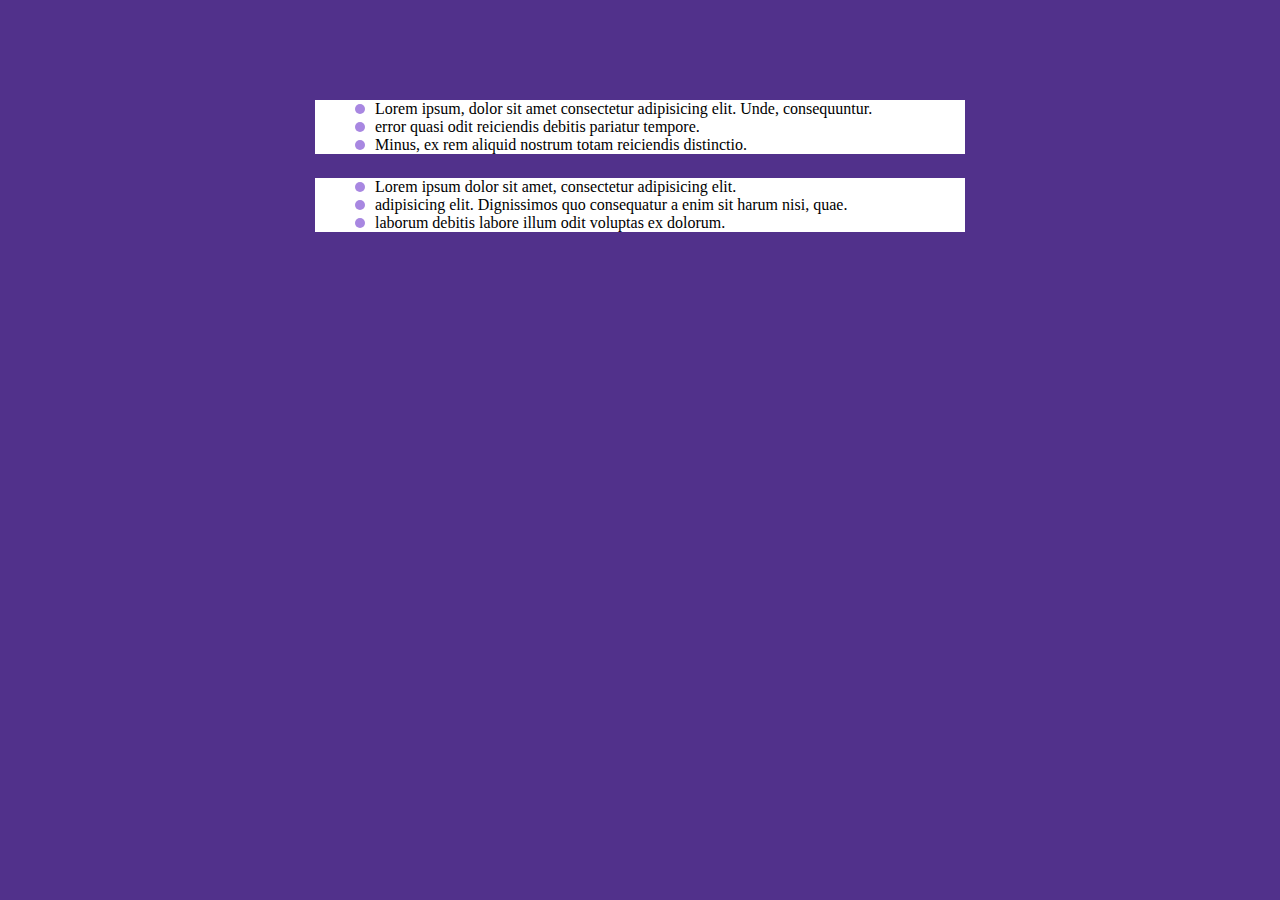
<file: li 마크 만들기/index.html>
<!DOCTYPE html>
<html lang="ko">
<head>
    <meta charset="UTF-8">
    <meta http-equiv="X-UA-Compatible" content="IE=edge">
    <meta name="viewport" content="width=device-width, initial-scale=1.0">
    <link rel="stylesheet" href="style.css">
</head>
<body>
    <div class="card-group">
        <div class="card-box">
                <ul class="card-txt">
                    <li>Lorem ipsum, dolor sit amet consectetur adipisicing elit. Unde, consequuntur.
                    </li>
                    <li>error quasi odit reiciendis debitis pariatur tempore.</li>
                    <li>Minus, ex rem aliquid nostrum totam reiciendis distinctio.</li>
                </ul>
        </div>
        <div class="card-box">
                <ul class="card-txt">
                    <li>Lorem ipsum dolor sit amet, consectetur adipisicing elit.</li>
                    <li>adipisicing elit. Dignissimos quo consequatur a enim sit harum nisi, quae.</li>
                    <li>laborum debitis labore illum odit voluptas ex dolorum.</li>
                </ul>
        </div>
    </div>
</body>
</html>
</file>
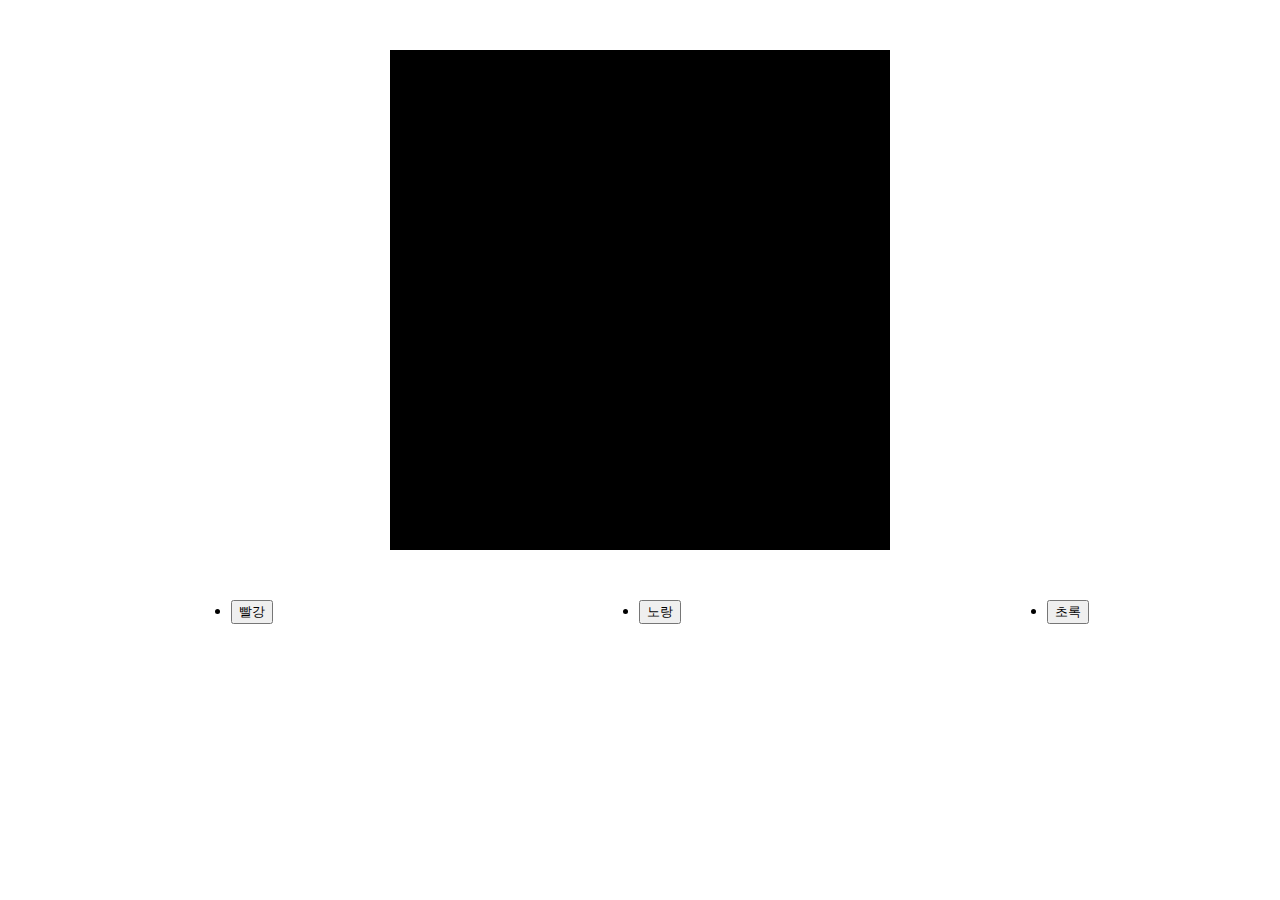
<file: DOM 이벤트 삽입, 클래스제어/DOM event.html>
<!DOCTYPE html>
<html lang="ko">

<head>
    <meta charset="UTF-8">
    <meta http-equiv="X-UA-Compatible" content="IE=edge">
    <meta name="viewport" content="width=device-width, initial-scale=1.0">
    <title>055 예시</title>
    <style>
        .canvas {
            width: 500px;
            height: 500px;
            background-color: black;
            margin: 50px auto;
        }

        ul {
            display: flex;
            justify-content: space-around;
        }

        .canvas.red {
            background-color: red;
        }

        .canvas.yellow {
            background-color: yellow;
        }

        .canvas.green {
            background-color: green;
        }
    </style>
</head>

<body>
    <div class="canvas"></div>
    <ul>
        <li>
            <button type="button" class="btn-red">빨강</button>
        </li>
        <li>
            <button type="button" class="btn-yellow">노랑</button>
        </li>
        <li>
            <button type="button" class="btn-green">초록</button>
        </li>
    </ul>

    <script>
        const canvas = document.querySelector('.canvas');
        const btnRed = document.querySelector('.btn-red');
        const btnYellow = document.querySelector('.btn-yellow');
        const btnGreen = document.querySelector('.btn-green');

        const btnArr = [btnRed, btnYellow, btnGreen]

        btnArr.forEach(item => {
            item.addEventListener('click', () => {
                canvas.classList.remove('red', 'yellow', 'green');
                if(item.classList.contains("btn-red")) {
                    canvas.classList.add('red')
                } else if(item.classList.contains("btn-yellow")) {
                    canvas.classList.add('yellow');
                } else if(item.classList.contains("btn-green")) {
                    canvas.classList.add('green');
                }
            })
        })
        //////////////////

        // btnRed.addEventListener('click', () => {
        //     canvas.classList.remove('red', 'yellow', 'green');
        //     canvas.classList.add('red');
        // })

        // btnYellow.addEventListener('click', () => {
        //     canvas.classList.remove('red', 'yellow', 'green');
        //     canvas.classList.add('yellow');
        // })

        // btnGreen.addEventListener('click', () => {
        //     canvas.classList.remove('red', 'yellow', 'green');
        //     canvas.classList.add('green');
        // })
    </script>
</body>

</html>
</file>
<file: li 마크 만들기/style.css>
body {
    background-color: #51318b;
}

.card-group {
    width: 650px;
    height: auto;
    margin: 100px auto;
}

.card-box {
    margin: 24px auto;
    background-color: #fff;
}

.card-txt {
    list-style: none;
}

.card-txt li::before {
    content: '';
    display: inline-block;
    width: 10px;
    height: 10px;
    border-radius: 50%;
    margin-right: 10px;
    background-color: #a887e1;
}
</file>
